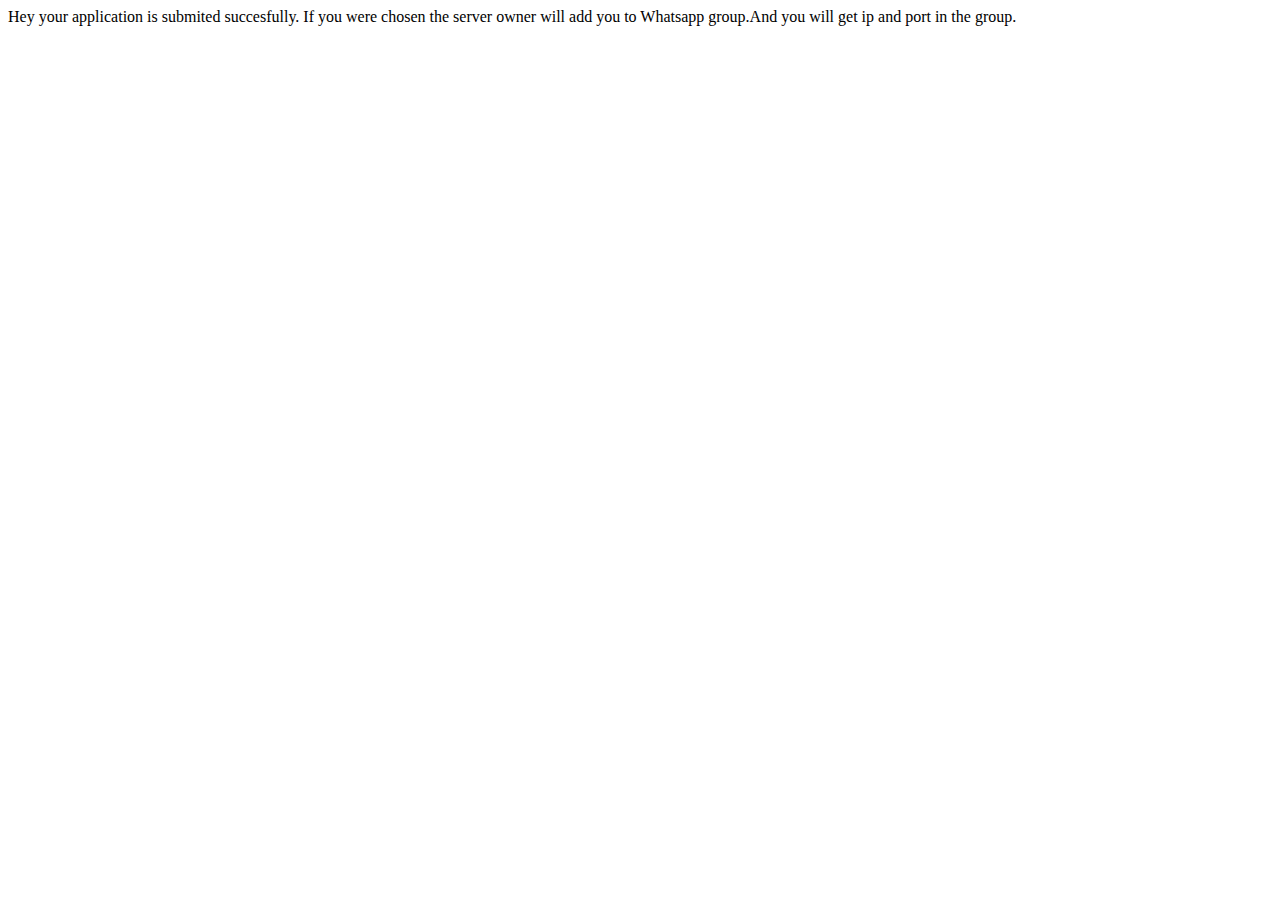
<file: SOULBOND SMP/SubmitSucces.html>
<html>
    <head><title> Submit Succes </title> </head>
    <body> <p> Hey your application is submited succesfully. If you were chosen the server owner will add you to Whatsapp group.And you will get ip and port in the group.</p>
        </body>
        </html>
</file>
